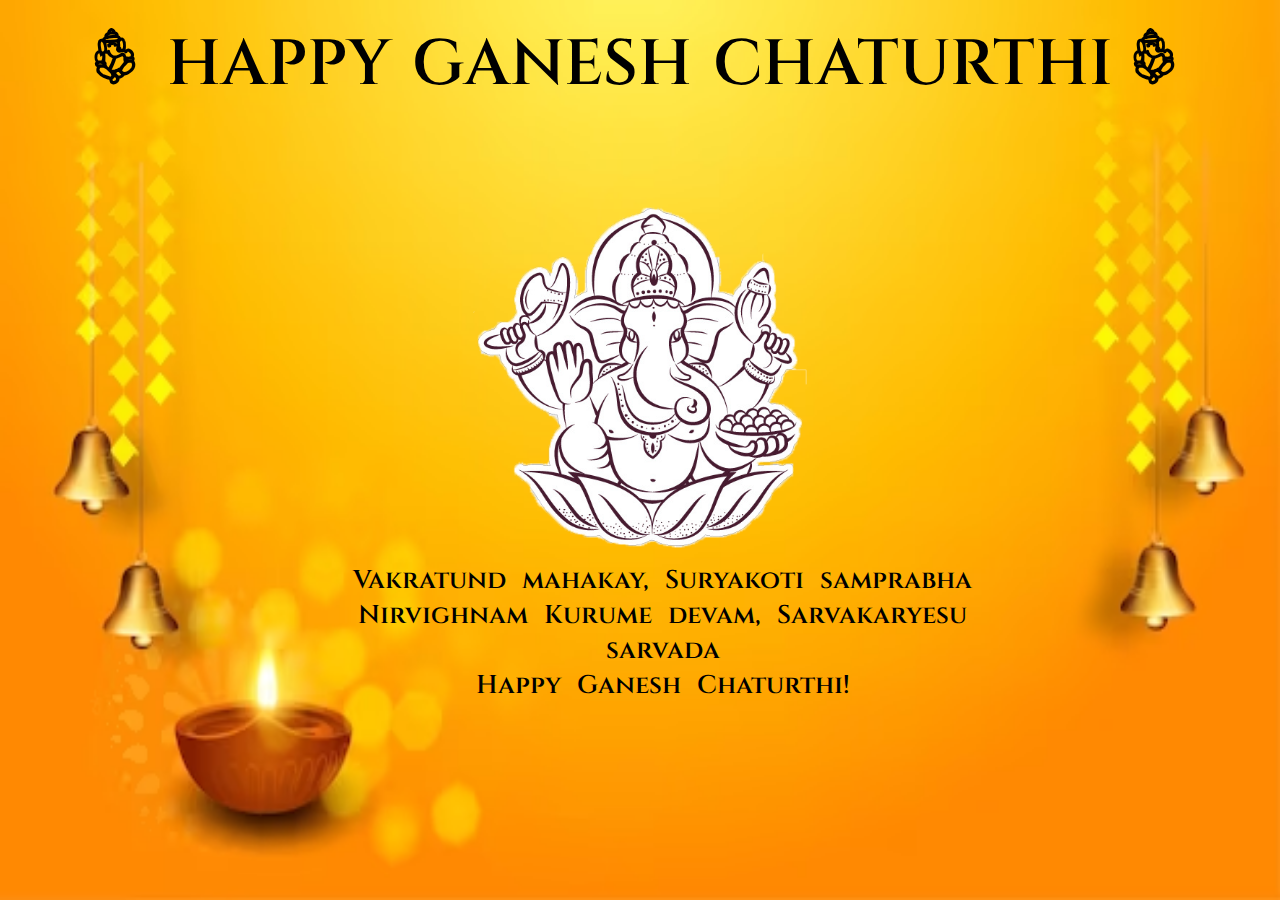
<file: project_GaneshChaturthi/project_GaneshChaturthi/pages/index.html>
﻿<!DOCTYPE html>

<html xmlns="http://www.w3.org/1999/xhtml">
<head runat="server">
    <title>Ganesh Chaturthi</title>
    <link rel="stylesheet" type="text/css" href="../CSS/style.css">
    <link href="https://fonts.googleapis.com/css?family=Cinzel" rel="stylesheet">
</head>
<body>
    <header>
        <br>
        <h2><span>G</span> HAPPY GANESH CHATURTHI <span>G</span></h2>
        <div class="centerimg">
            <img src="../Images/ganeshji.png" width="650px">
            <h3>
                Vakratund mahakay, Suryakoti samprabha<br>	Nirvighnam Kurume devam, Sarvakaryesu sarvada<br>
                Happy Ganesh Chaturthi!
            </h3>
        </div>
    </header>
</body>
</html>
</file>
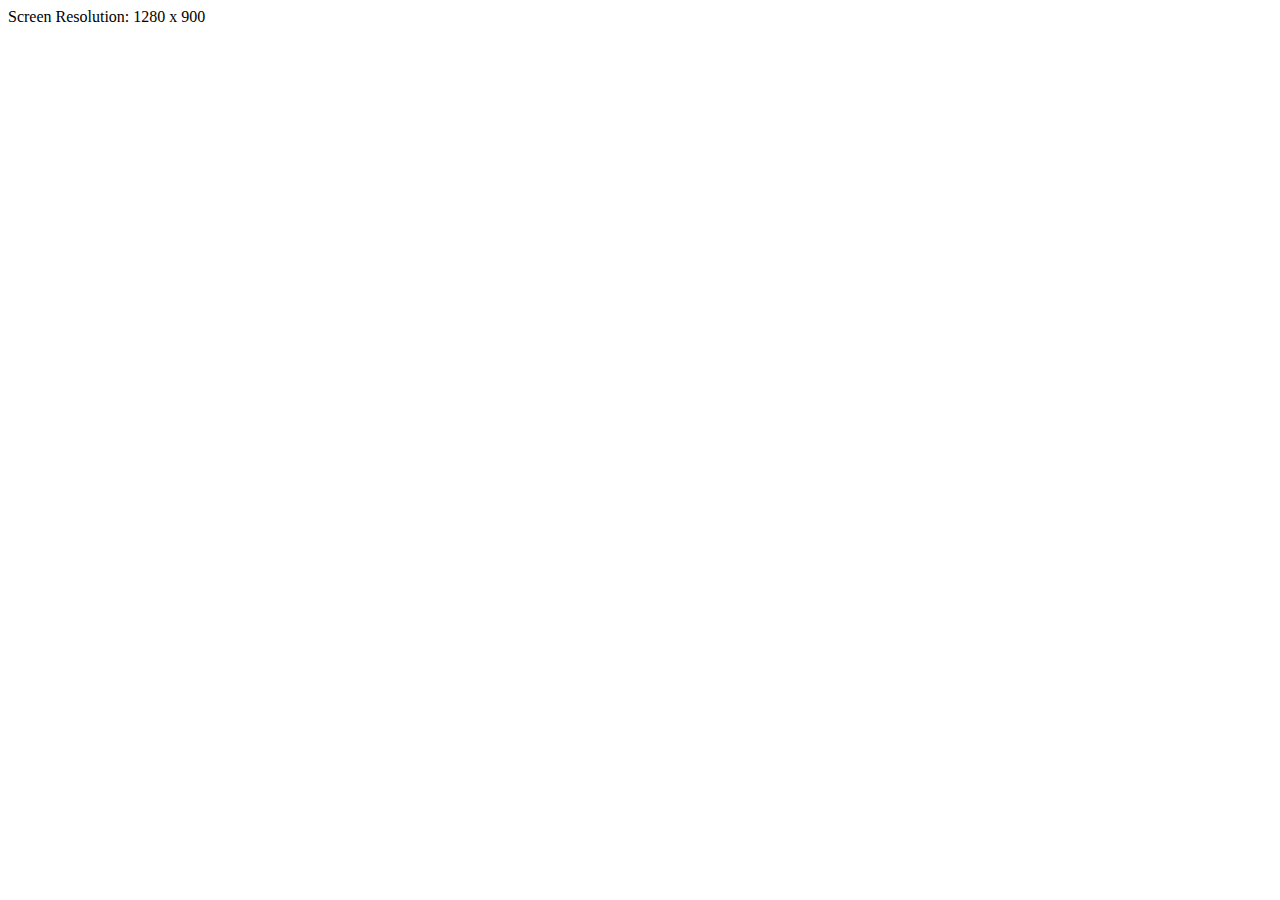
<file: project_GaneshChaturthi/project_GaneshChaturthi/WH.html>
﻿<!DOCTYPE html>
<html lang="en">
<head>
    <meta charset="UTF-8">
    <meta name="viewport" content="width=device-width, initial-scale=1.0">
    <title>Screen Resolution</title>
</head>
<body>
    <div id="resolution-info">
        Screen Resolution: <span id="screen-width"></span> x <span id="screen-height"></span>
    </div>

    <script>
        // Get screen dimensions and display them on the page
        function getScreenResolution() {
            const screenWidth = window.screen.width;
            const screenHeight = window.screen.height;

            const screenWidthElement = document.getElementById('screen-width');
            const screenHeightElement = document.getElementById('screen-height');

            screenWidthElement.textContent = screenWidth;
            screenHeightElement.textContent = screenHeight;
        }

        // Call the function on page load
        window.onload = getScreenResolution;
    </script>
</body>
</html>
</file>
<file: project_GaneshChaturthi/project_GaneshChaturthi/CSS/style.css>
* {
    margin: 0;
    padding: 0;
    font-family: 'Cinzel', serif;
}

@font-face {
    font-family: myFirstFont;
    src: url(GanpatiSymbolys.TTF);
}

header {
    width: 100%;
    height: 100vh;
    background-image: url('back2.png');
    background-size: 100% 100%
}

    header h2 {
        text-align: center;
        word-spacing: 5px;
        font-size: 4em;
        font-weight: 600;
        animation: ganpatiji 1s infinite;
    }

        header h2 span {
            font-family: myFirstFont;
        }

@keyframes ganpatiji {
    0% {
        color: darkred;
    }

    10% {
        color: red
    }

    20% {
        color:yellow
    }

    30% {
        color: pink;
    }

    40% {
        color:orange
    }

    50% {
        color: #FC8704;
    }

    60% {
        color:blue
    }

    70% {
        color: #42BFEB;
    }

    80% {
        color:darkblue
    }

    90% {
    }

    100% {
        color: green;
    }
}

.centerimg {
    position: absolute;
    top: 50%;
    left: 50%;
    transform: translate(-50%, -50%);
    transition: opacity 1.0s ease-in-out;
}

.centertxt {
    position: absolute;
    bottom: 2%;
    left: 50%;
    transform: translate(-50%, -50%);
    margin-top: 1px;
}

    .centertxt h3 {
        width: 105%;
        color: #000;
        text-align: center;
        font-size: 1.2em;
        font-weight: 600;
        word-spacing: 10px;
    }

.centerimg h3 {
    width: 107%;
    color: #000;
    text-align: center;
    font-size: 1.6em;
    font-weight: 600;
    word-spacing: 10px;
}



.cls_audio {
    margin-top: 2px;
    position: absolute;
    bottom: 0%;
    left: 43%;
}

.topRightimg {
    position: absolute;
    top: 0%;
    left: 2%;
    transform: translate(-50%, -50%);
}

    .topRightimg img {
        margin-top: 1px;
        position: absolute;
        top:2%;
        left: 2%;
        width:400px;
    }

@media (max-width: 640px) {

    header h2 {
        word-spacing: 5px;
        font-size: 3em;
    }

    .topRightimg {
        margin-top: 60px;
    }

        .topRightimg img {
            width: 230px;
            position: absolute;
            top: 77px;
            right: -275px;
        }

    .centerimg {
        margin-top: 60px;
        transition: opacity 1.0s ease-in-out;
    }

        .centerimg img {
            width: 450px;
            transition: opacity 1.0s ease-in-out;
        }

        .centerimg h3 {
            font-size: 1.2em;
            word-spacing: 0px;
            width: 100%;
        }
}

@media(max-width: 400px) {

    header h2 {
        word-spacing: 3px;
        font-size: 2.2em;
    }

    .topRightimg {
        margin-top: 60px;
    }

        .topRightimg img {
            width: 170px;
            position: absolute;
            top: 77px;
            right: -50%;
        }
}
</file>
